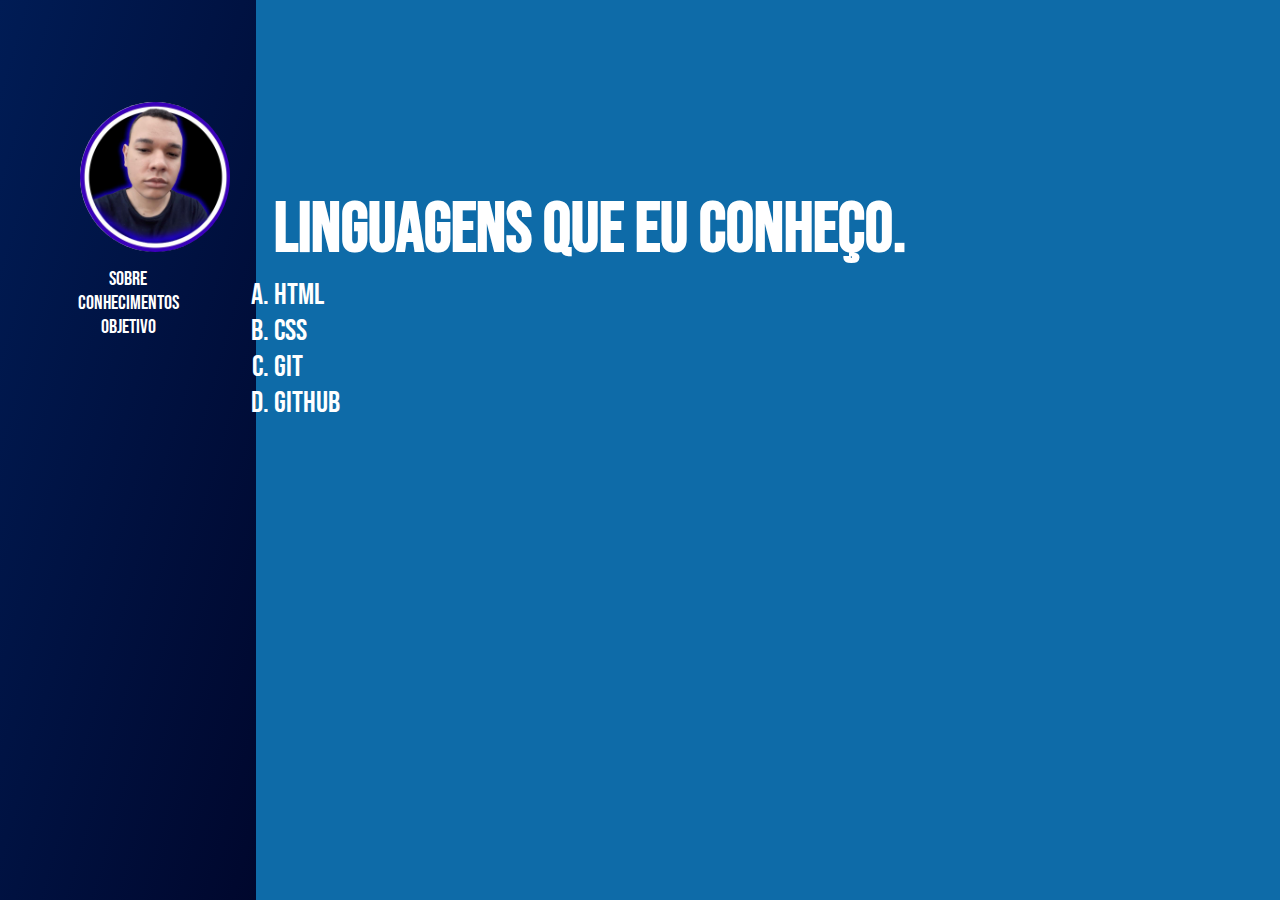
<file: html/conhecimentos.html>
<!DOCTYPE html>
<html lang="pt-br">
<head>
    <meta charset="UTF-8">
    <meta http-equiv="X-UA-Compatible" content="IE=edge">
    <meta name="viewport" content="width=device-width, initial-scale=1.0">
    <link rel="stylesheet" href="../css/style.css">
    <link href="https://fonts.googleapis.com/css2?family=Bebas+Neue&display=swap" rel="stylesheet">
    <title>conhecimentos</title>
</head>
<body>
    <header>    
        <figure>        
            <img id="perfil" src="../Assets/243373855_654960192314717_8771488451433111919_n.jpg" alt="foto-perfil" height="150px"> 
        </figure>
        <nav>   
            <ul class="menu">
                <li><a href="index.html" style="font-size: 20px;"><span style="color: white;">Sobre</span></a></li>
                <li><a href="conhecimentos.html" style="font-size: 20px;"><span style="color: white;">Conhecimentos</span></a></li>
                <li><a href="objetivos.html" style="font-size: 20px;"><span style="color: white;">Objetivo</span></a></li>
            </ul>        
        </nav>
    </header>
    <main>
        <section>
            <h2 style="font-size: 70px; margin-bottom: 5px;">
                <span style="color: white;">Linguagens que eu conheço.</span>
            </h2>
           <ol type="A" style="color: white; font-size: 30px;">
            <li>HTML</li>
            <li>CSS</li>
            <li>Git</li>
            <li>GitHub</li>
           </ol>
        </section>
    </main>
</body>
</html>
</file>
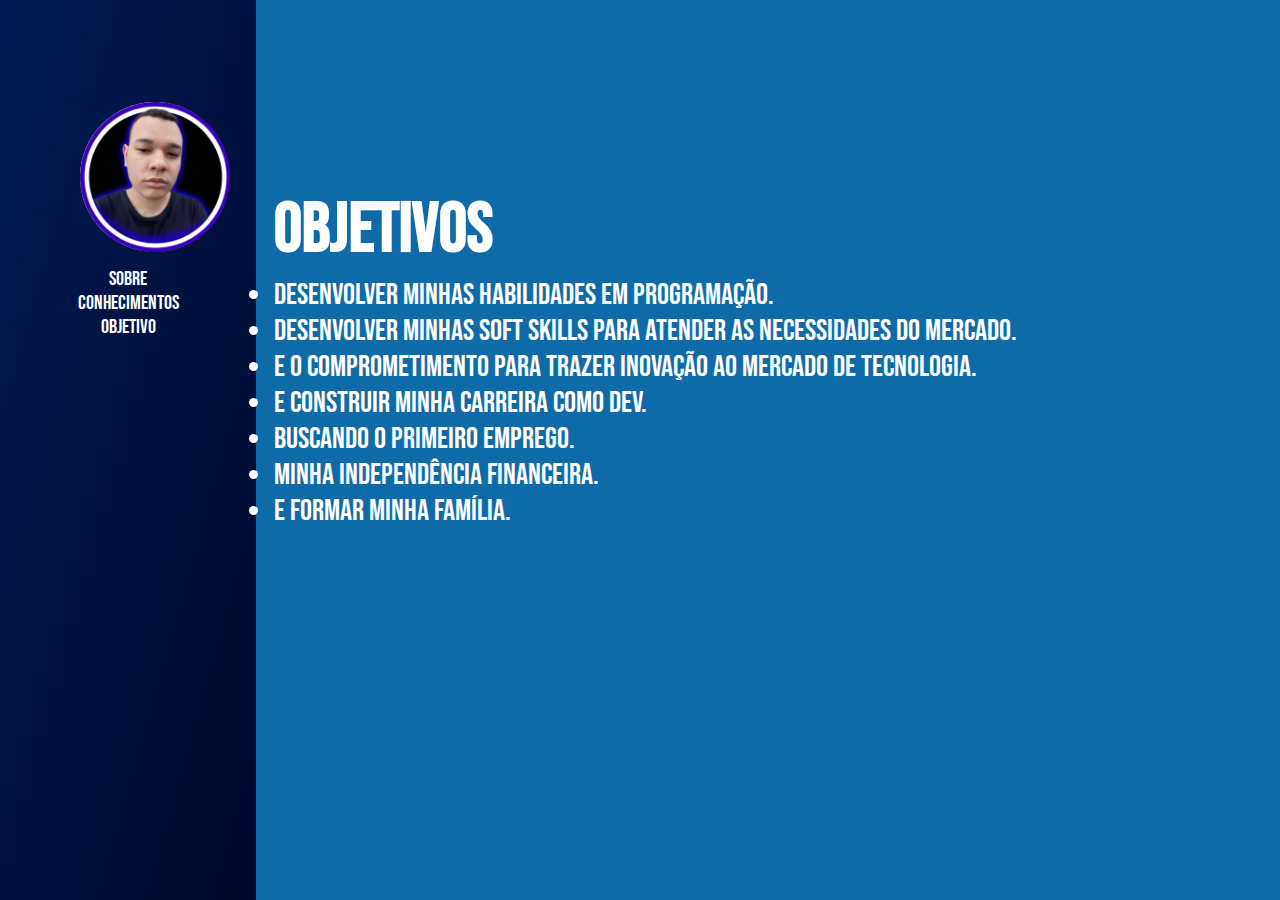
<file: html/objetivos.html>
<!DOCTYPE html>
<html lang="pt-br">
<head>
    <meta charset="UTF-8">
    <meta http-equiv="X-UA-Compatible" content="IE=edge">
    <meta name="viewport" content="width=device-width, initial-scale=1.0">
    <link rel="stylesheet" href="../css/style.css">
    <link href="https://fonts.googleapis.com/css2?family=Bebas+Neue&display=swap" rel="stylesheet">
    <title>Objetivos</title>
</head>
<body>
    <header>    
        <figure>        
            <img id="perfil" src="../Assets/243373855_654960192314717_8771488451433111919_n.jpg" alt="foto-perfil" height="150px"> 
        </figure>
        <nav>   
            <ul class="menu">
                <ul class="menu">
                    <li><a href="index.html" style="font-size: 20px;"><span style="color: white;">Sobre</span></a></li>
                    <li><a href="conhecimentos.html" style="font-size: 20px;"><span style="color: white;">Conhecimentos</span></a></li>
                    <li><a href="objetivos.html" style="font-size: 20px;"><span style="color: white;">Objetivo</span></a></li>
                </ul>           
        </nav>
    </header>
    <main>
       <section>
        <h2 style="font-size: 70px; margin-bottom: 5px; color: white;">
            Objetivos 
        </h2>
        <ul style="color: white; font-size: 30px;">
            <li>Desenvolver minhas habilidades em programação.</li>
            <li>Desenvolver minhas soft skills para atender as necessidades do mercado.</li>
            <li>E o comprometimento para trazer inovação ao mercado de tecnologia.</li>
            <li>E construir minha carreira como DEV.</li>
        </ul>
        <ul style="color: white; font-size: 30px;">
            <li>Buscando o primeiro emprego.</li>
            <li>minha independência financeira.</li>
            <li>E formar minha família.</li>
        </ul>
       </section>
    </main>
</body>
</html>
</file>
<file: css/style.css>
*{
    margin: 0;
    padding: 0;
    font-family: 'Bebas Neue', cursive;
}

.listas {
    list-style-type: none;
}

body {
    width: 100vw;
    height: 100vh;
    position: relative;
    background-color: #0E6BA8;
}

header {
    width: 20vw;
    height: 100vh;
    float: left;
    background: linear-gradient(to bottom right, #001c55 0%, #00072d 100%);
    position: absolute;
}

header figure{
    margin: 40% auto 0 80px;  
    
}

.menu {
    text-align: center;
    margin-top: 10px;
}
section {
    position: absolute;
    left: calc(23vw - 30px);
    top: calc(23vh - 29px);
    text-align: left;
    padding: 10px;
}

a {
    text-decoration: none;
}

#perfil {
    border-radius: 100%;
}

h1, h3, h2, p, a {
    margin-bottom: 5px;

}
</file>
